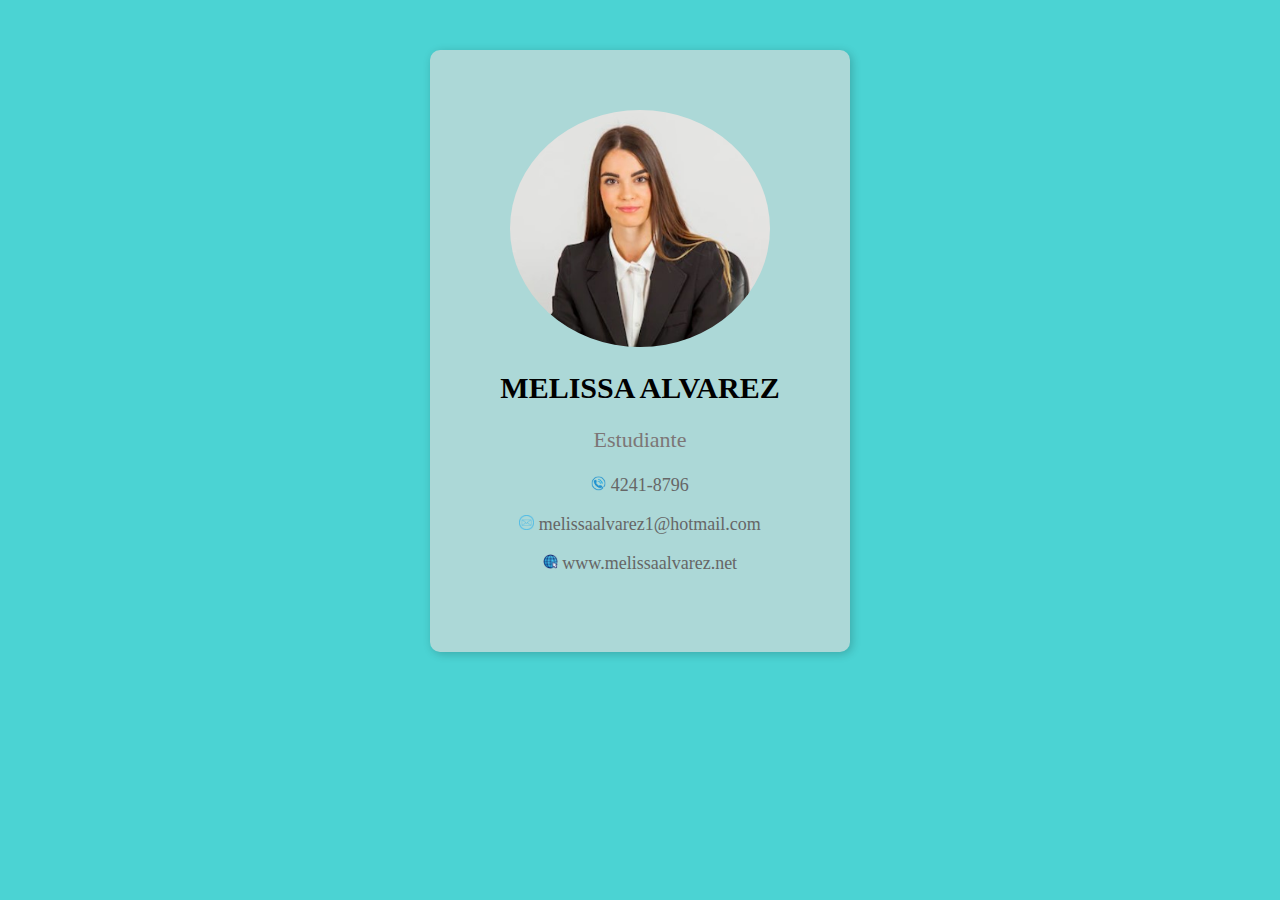
<file: Caso practico con HTML y CSS/index.html>
<!DOCTYPE html>
<html>
<head>
  <title>Tarjeta de Presentación</title>
  <style>
    body {
      font-family:Cambria, Cochin, Georgia, Times, 'Times New Roman', serif;
      background: #4bd3d3;
      text-align: center;
    }
    
    .card {
      width: 300px;
      margin: 50px auto;
      padding: 60px;
      background: #acd8d7;
      border-radius: 10px;
      box-shadow: 2px 2px 10px rgba(0,0,0,0.2);
    }
    
    .name {
      font-size: 30px; 
      font-weight: bold;
      text-transform: uppercase;
    }
    
    .job-title {
      font-size: 22px;
      color: #7c7676;
    }
    
    .contact {
      font-size: 18px;
      color: #666;
    }

    img.profile {
    width: 260px;
    border-radius: 50%;
}

    
  </style>
</head>

<body>
    <div class="card">
        <img src="./images/melissa.jpg" alt="Melissa Alvarez" class="profile">
        <div class="info">
          <header>
            <h1 class="name">Melissa Alvarez</h1>
            <p class="job-title">Estudiante</p>
          </header>
          <section class="contact">
            <p>
              <img src="./images/phone.png" alt="phone" width="15">
            4241-8796
            </p>
            <p>
              <img src="./images/mail.png" alt="email" width="15">
             melissaalvarez1@hotmail.com
            </p>
            <p>
              <img src="./images/site.png" alt="website" width="15">
              www.melissaalvarez.net
            </p>
          </section>
        </div>
      </div>
</body>
</html>
</file>
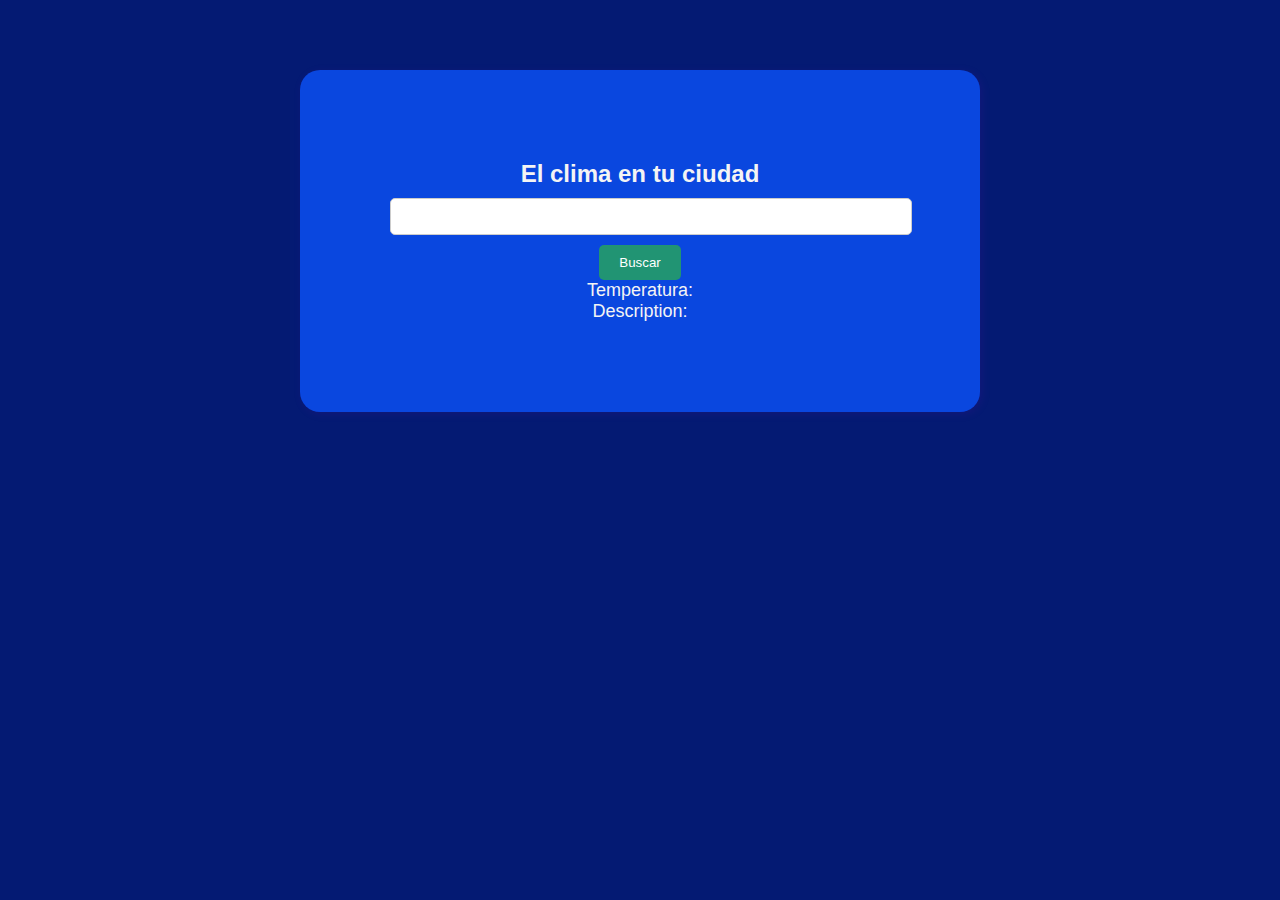
<file: Caso practico con JS y HTML5/index.html>
<!DOCTYPE html>
<html lang="en">
<head>
    <meta charset="UTF-8">
    <meta name="viewport" content="width=device-width, initial-scale=1.0">
    <link rel="stylesheet" href="./css/main.css">
    <script src="./js/main.js"></script>
    <title>CLIMA</title>

</head>
<body>
    
    <div class="weather">
        <h1>El clima en tu ciudad</h1>
        <input type="text" id="city">
        <button id="search">Buscar</button>    
       
        <p>Temperatura: <span id="temperature"></span></p>
        <p>Description: <span id="description"></span></p>
    </div>
</body>

</html>
</file>
<file: Caso practico con JS y HTML5/css/main.css>
body{
    font-family: Arial, Helvetica, sans-serif;
    text-align: center;
    background: #041a73;
    color: #f4f4f4;
}

.weather{
    max-width: 500px;
    margin: 70px auto;
    padding: 90px;
    background: #0a47df;
    border-radius: 20px;
    box-shadow: 2px 2px 10px rgba(161, 3, 201, 0.1);
}
body, h1, p {
    margin: 0;
    padding: 0;
}

.weather h1 {
    font-size: 24px;
    margin-bottom: 10px;
}


.weather #city {
    width: 100%;
    padding: 10px;
    border: 1px solid #ccc;
    border-radius: 5px;
    margin-bottom: 10px;
}


.weather #search {
    background-color: #219473;
    color: #fff;
    border: none;
    padding: 10px 20px;
    border-radius: 5px;
    cursor: pointer;
}

.weather #search:hover {
    background-color: #197fec;
}


.weather p {
    font-size: 18px;
}

.weather span {
    font-weight: bolder;
    color: #fffdfd;
}
</file>
